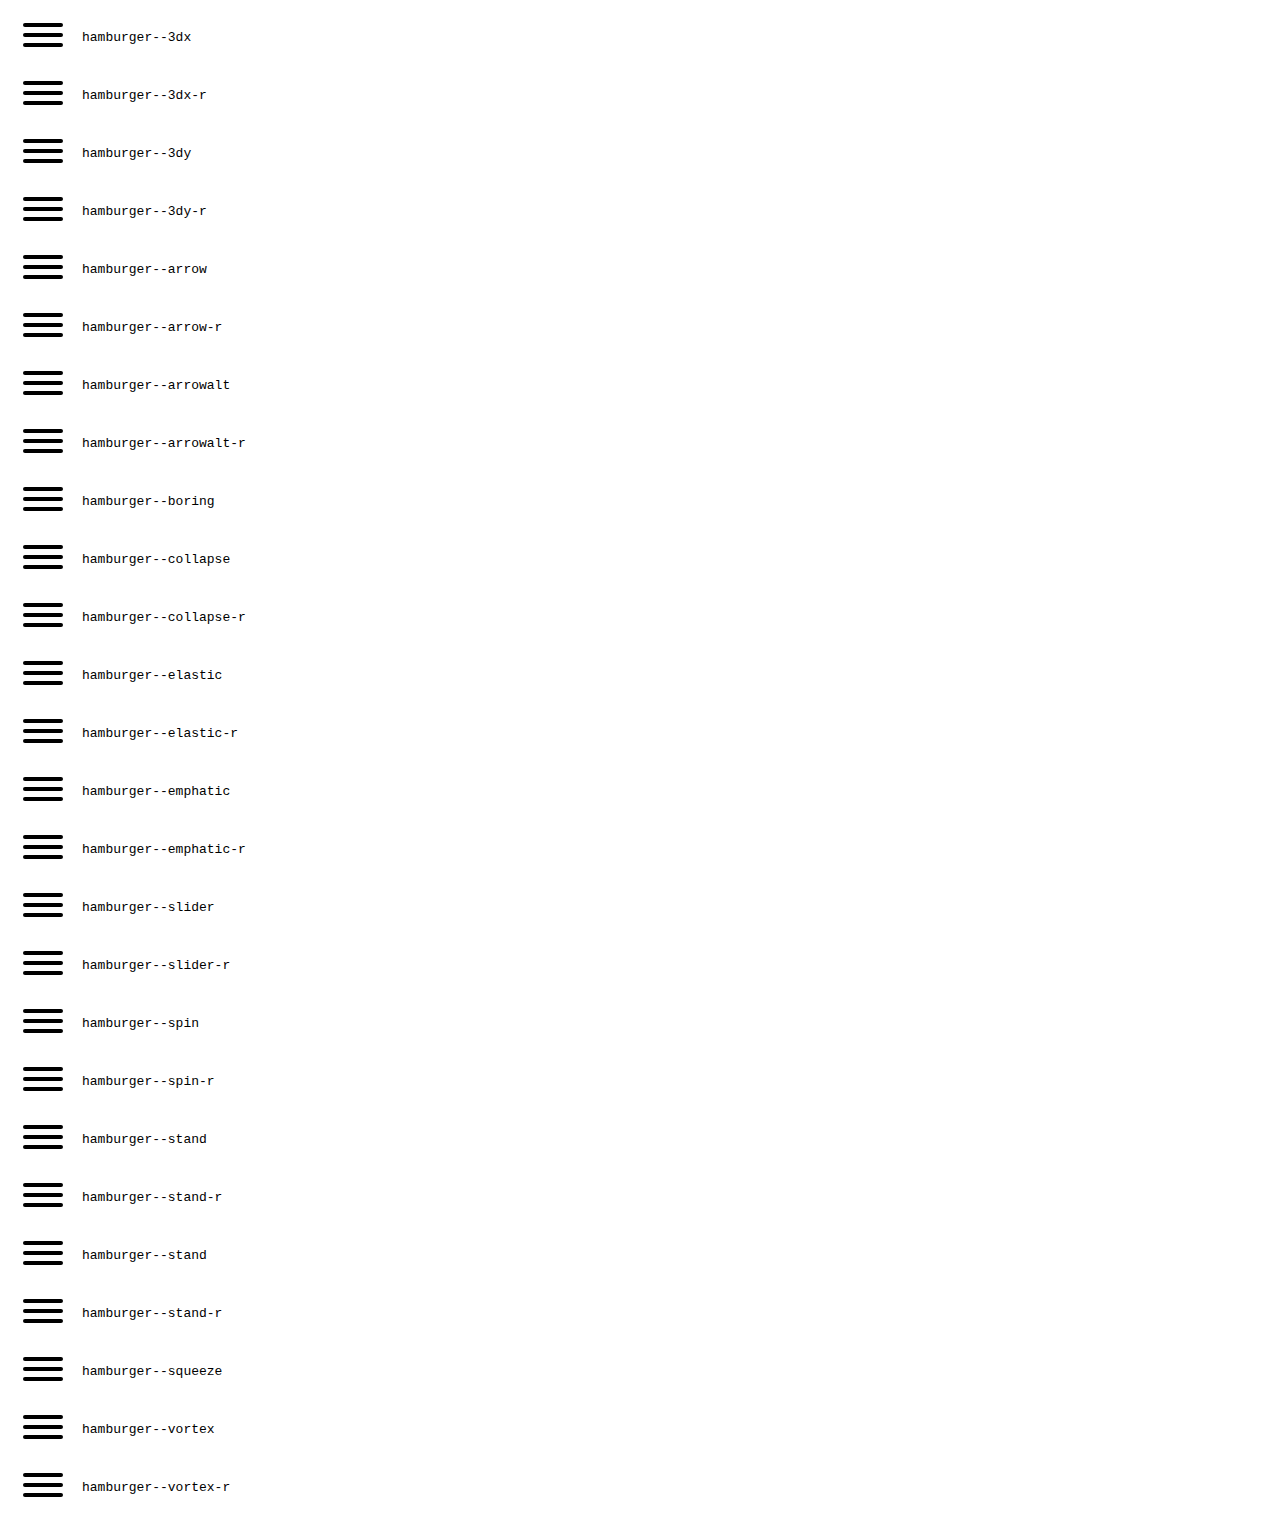
<file: nonferrous-master/assets/vendor/hamburgers/example.html>
<!DOCTYPE html>
<html lang="en">
<head>
  <meta charset="UTF-8">
  <title>Hamburgers by Jonathan Suh</title>
  <link rel="stylesheet" href="hamburgers.css">
  <style>
    code {
      display: inline-block;
    }

    code,
    .hamburger {
      vertical-align: middle;
    }
  </style>
</head>
<body>
  <div class="hamburger hamburger--3dx">
    <div class="hamburger-box">
      <div class="hamburger-inner"></div>
    </div>
  </div>
  <code>hamburger--3dx</code>

  <br>

  <div class="hamburger hamburger--3dx-r">
    <div class="hamburger-box">
      <div class="hamburger-inner"></div>
    </div>
  </div>
  <code>hamburger--3dx-r</code>

  <br>

  <div class="hamburger hamburger--3dy">
    <div class="hamburger-box">
      <div class="hamburger-inner"></div>
    </div>
  </div>
  <code>hamburger--3dy</code>

  <br>

  <div class="hamburger hamburger--3dy-r">
    <div class="hamburger-box">
      <div class="hamburger-inner"></div>
    </div>
  </div>
  <code>hamburger--3dy-r</code>

  <br>

  <div class="hamburger hamburger--arrow">
    <div class="hamburger-box">
      <div class="hamburger-inner"></div>
    </div>
  </div>
  <code>hamburger--arrow</code>

  <br>

  <div class="hamburger hamburger--arrow-r">
    <div class="hamburger-box">
      <div class="hamburger-inner"></div>
    </div>
  </div>
  <code>hamburger--arrow-r</code>

  <br>

  <div class="hamburger hamburger--arrowalt">
    <div class="hamburger-box">
      <div class="hamburger-inner"></div>
    </div>
  </div>
  <code>hamburger--arrowalt</code>

  <br>

  <div class="hamburger hamburger--arrowalt-r">
    <div class="hamburger-box">
      <div class="hamburger-inner"></div>
    </div>
  </div>
  <code>hamburger--arrowalt-r</code>

  <br>

  <div class="hamburger hamburger--boring">
    <div class="hamburger-box">
      <div class="hamburger-inner"></div>
    </div>
  </div>
  <code>hamburger--boring</code>

  <br>

  <div class="hamburger hamburger--collapse">
    <div class="hamburger-box">
      <div class="hamburger-inner"></div>
    </div>
  </div>
  <code>hamburger--collapse</code>

  <br>

  <div class="hamburger hamburger--collapse-r">
    <div class="hamburger-box">
      <div class="hamburger-inner"></div>
    </div>
  </div>
  <code>hamburger--collapse-r</code>

  <br>

  <div class="hamburger hamburger--elastic">
    <div class="hamburger-box">
      <div class="hamburger-inner"></div>
    </div>
  </div>
  <code>hamburger--elastic</code>

  <br>

  <div class="hamburger hamburger--elastic-r">
    <div class="hamburger-box">
      <div class="hamburger-inner"></div>
    </div>
  </div>
  <code>hamburger--elastic-r</code>

  <br>

  <div class="hamburger hamburger--emphatic">
    <div class="hamburger-box">
      <div class="hamburger-inner"></div>
    </div>
  </div>
  <code>hamburger--emphatic</code>

  <br>

  <div class="hamburger hamburger--emphatic-r">
    <div class="hamburger-box">
      <div class="hamburger-inner"></div>
    </div>
  </div>
  <code>hamburger--emphatic-r</code>

  <br>

  <div class="hamburger hamburger--slider">
    <div class="hamburger-box">
      <div class="hamburger-inner"></div>
    </div>
  </div>
  <code>hamburger--slider</code>

  <br>

  <div class="hamburger hamburger--slider-r">
    <div class="hamburger-box">
      <div class="hamburger-inner"></div>
    </div>
  </div>
  <code>hamburger--slider-r</code>

  <br>

  <div class="hamburger hamburger--spin">
    <div class="hamburger-box">
      <div class="hamburger-inner"></div>
    </div>
  </div>
  <code>hamburger--spin</code>

  <br>

  <div class="hamburger hamburger--spin-r">
    <div class="hamburger-box">
      <div class="hamburger-inner"></div>
    </div>
  </div>
  <code>hamburger--spin-r</code>

  <br>

  <div class="hamburger hamburger--stand">
    <div class="hamburger-box">
      <div class="hamburger-inner"></div>
    </div>
  </div>
  <code>hamburger--stand</code>

  <br>

  <div class="hamburger hamburger--stand-r">
    <div class="hamburger-box">
      <div class="hamburger-inner"></div>
    </div>
  </div>
  <code>hamburger--stand-r</code>

  <br>

  <div class="hamburger hamburger--stand">
    <div class="hamburger-box">
      <div class="hamburger-inner"></div>
    </div>
  </div>
  <code>hamburger--stand</code>

  <br>

  <div class="hamburger hamburger--stand-r">
    <div class="hamburger-box">
      <div class="hamburger-inner"></div>
    </div>
  </div>
  <code>hamburger--stand-r</code>

  <br>

  <div class="hamburger hamburger--squeeze">
    <div class="hamburger-box">
      <div class="hamburger-inner"></div>
    </div>
  </div>
  <code>hamburger--squeeze</code>

  <br>

  <div class="hamburger hamburger--vortex">
    <div class="hamburger-box">
      <div class="hamburger-inner"></div>
    </div>
  </div>
  <code>hamburger--vortex</code>

  <br>

  <div class="hamburger hamburger--vortex-r">
    <div class="hamburger-box">
      <div class="hamburger-inner"></div>
    </div>
  </div>
  <code>hamburger--vortex-r</code>

  <script>
  /**
   * forEach implementation for Objects/NodeLists/Arrays, automatic type loops and context options
   *
   * @private
   * @author Todd Motto
   * @link https://github.com/toddmotto/foreach
   * @param {Array|Object|NodeList} collection - Collection of items to iterate, could be an Array, Object or NodeList
   * @callback requestCallback      callback   - Callback function for each iteration.
   * @param {Array|Object|NodeList} scope=null - Object/NodeList/Array that forEach is iterating over, to use as the this value when executing callback.
   * @returns {}
   */
    var forEach=function(t,o,r){if("[object Object]"===Object.prototype.toString.call(t))for(var c in t)Object.prototype.hasOwnProperty.call(t,c)&&o.call(r,t[c],c,t);else for(var e=0,l=t.length;l>e;e++)o.call(r,t[e],e,t)};

    var hamburgers = document.querySelectorAll(".hamburger");
    if (hamburgers.length > 0) {
      forEach(hamburgers, function(hamburger) {
        hamburger.addEventListener("click", function() {
          this.classList.toggle("is-active");
        }, false);
      });
    }
  </script>
</body>
</html>
</file>
<file: nonferrous-master/assets/vendor/hamburgers/hamburgers.css>
/*!
 * Hamburgers
 * @description Tasty CSS-animated hamburgers
 * @author Jonathan Suh @jonsuh
 * @site https://jonsuh.com/hamburgers
 * @link https://github.com/jonsuh/hamburgers
 */
.hamburger {
  padding: 15px 15px;
  display: inline-block;
  cursor: pointer;
  transition-property: opacity, filter;
  transition-duration: 0.15s;
  transition-timing-function: linear;
  font: inherit;
  color: inherit;
  text-transform: none;
  background-color: transparent;
  border: 0;
  margin: 0;
  overflow: visible; }
  .hamburger:hover {
    opacity: 0.7; }

.hamburger-box {
  width: 40px;
  height: 24px;
  display: inline-block;
  position: relative; }

.hamburger-inner {
  display: block;
  top: 50%;
  margin-top: -2px; }
  .hamburger-inner, .hamburger-inner::before, .hamburger-inner::after {
    width: 40px;
    height: 4px;
    background-color: #000;
    border-radius: 4px;
    position: absolute;
    transition-property: transform;
    transition-duration: 0.15s;
    transition-timing-function: ease; }
  .hamburger-inner::before, .hamburger-inner::after {
    content: "";
    display: block; }
  .hamburger-inner::before {
    top: -10px; }
  .hamburger-inner::after {
    bottom: -10px; }

/*
   * 3DX
   */
.hamburger--3dx .hamburger-box {
  perspective: 80px; }

.hamburger--3dx .hamburger-inner {
  transition: transform 0.15s cubic-bezier(0.645, 0.045, 0.355, 1), background-color 0s 0.1s cubic-bezier(0.645, 0.045, 0.355, 1); }
  .hamburger--3dx .hamburger-inner::before, .hamburger--3dx .hamburger-inner::after {
    transition: transform 0s 0.1s cubic-bezier(0.645, 0.045, 0.355, 1); }

.hamburger--3dx.is-active .hamburger-inner {
  background-color: transparent;
  transform: rotateY(180deg); }
  .hamburger--3dx.is-active .hamburger-inner::before {
    transform: translate3d(0, 10px, 0) rotate(45deg); }
  .hamburger--3dx.is-active .hamburger-inner::after {
    transform: translate3d(0, -10px, 0) rotate(-45deg); }

/*
   * 3DX Reverse
   */
.hamburger--3dx-r .hamburger-box {
  perspective: 80px; }

.hamburger--3dx-r .hamburger-inner {
  transition: transform 0.15s cubic-bezier(0.645, 0.045, 0.355, 1), background-color 0s 0.1s cubic-bezier(0.645, 0.045, 0.355, 1); }
  .hamburger--3dx-r .hamburger-inner::before, .hamburger--3dx-r .hamburger-inner::after {
    transition: transform 0s 0.1s cubic-bezier(0.645, 0.045, 0.355, 1); }

.hamburger--3dx-r.is-active .hamburger-inner {
  background-color: transparent;
  transform: rotateY(-180deg); }
  .hamburger--3dx-r.is-active .hamburger-inner::before {
    transform: translate3d(0, 10px, 0) rotate(45deg); }
  .hamburger--3dx-r.is-active .hamburger-inner::after {
    transform: translate3d(0, -10px, 0) rotate(-45deg); }

/*
   * 3DY
   */
.hamburger--3dy .hamburger-box {
  perspective: 80px; }

.hamburger--3dy .hamburger-inner {
  transition: transform 0.15s cubic-bezier(0.645, 0.045, 0.355, 1), background-color 0s 0.1s cubic-bezier(0.645, 0.045, 0.355, 1); }
  .hamburger--3dy .hamburger-inner::before, .hamburger--3dy .hamburger-inner::after {
    transition: transform 0s 0.1s cubic-bezier(0.645, 0.045, 0.355, 1); }

.hamburger--3dy.is-active .hamburger-inner {
  background-color: transparent;
  transform: rotateX(-180deg); }
  .hamburger--3dy.is-active .hamburger-inner::before {
    transform: translate3d(0, 10px, 0) rotate(45deg); }
  .hamburger--3dy.is-active .hamburger-inner::after {
    transform: translate3d(0, -10px, 0) rotate(-45deg); }

/*
   * 3DY Reverse
   */
.hamburger--3dy-r .hamburger-box {
  perspective: 80px; }

.hamburger--3dy-r .hamburger-inner {
  transition: transform 0.15s cubic-bezier(0.645, 0.045, 0.355, 1), background-color 0s 0.1s cubic-bezier(0.645, 0.045, 0.355, 1); }
  .hamburger--3dy-r .hamburger-inner::before, .hamburger--3dy-r .hamburger-inner::after {
    transition: transform 0s 0.1s cubic-bezier(0.645, 0.045, 0.355, 1); }

.hamburger--3dy-r.is-active .hamburger-inner {
  background-color: transparent;
  transform: rotateX(180deg); }
  .hamburger--3dy-r.is-active .hamburger-inner::before {
    transform: translate3d(0, 10px, 0) rotate(45deg); }
  .hamburger--3dy-r.is-active .hamburger-inner::after {
    transform: translate3d(0, -10px, 0) rotate(-45deg); }

/*
   * Arrow
   */
.hamburger--arrow.is-active .hamburger-inner::before {
  transform: translate3d(-8px, 0, 0) rotate(-45deg) scale(0.7, 1); }

.hamburger--arrow.is-active .hamburger-inner::after {
  transform: translate3d(-8px, 0, 0) rotate(45deg) scale(0.7, 1); }

/*
   * Arrow Right
   */
.hamburger--arrow-r.is-active .hamburger-inner::before {
  transform: translate3d(8px, 0, 0) rotate(45deg) scale(0.7, 1); }

.hamburger--arrow-r.is-active .hamburger-inner::after {
  transform: translate3d(8px, 0, 0) rotate(-45deg) scale(0.7, 1); }

/*
   * Arrow Alt
   */
.hamburger--arrowalt .hamburger-inner::before {
  transition: top 0.1s 0.1s ease, transform 0.1s cubic-bezier(0.165, 0.84, 0.44, 1); }

.hamburger--arrowalt .hamburger-inner::after {
  transition: bottom 0.1s 0.1s ease, transform 0.1s cubic-bezier(0.165, 0.84, 0.44, 1); }

.hamburger--arrowalt.is-active .hamburger-inner::before {
  top: 0;
  transform: translate3d(-8px, -10px, 0) rotate(-45deg) scale(0.7, 1);
  transition: top 0.1s ease, transform 0.1s 0.1s cubic-bezier(0.895, 0.03, 0.685, 0.22); }

.hamburger--arrowalt.is-active .hamburger-inner::after {
  bottom: 0;
  transform: translate3d(-8px, 10px, 0) rotate(45deg) scale(0.7, 1);
  transition: bottom 0.1s ease, transform 0.1s 0.1s cubic-bezier(0.895, 0.03, 0.685, 0.22); }

/*
   * Arrow Alt Right
   */
.hamburger--arrowalt-r .hamburger-inner::before {
  transition: top 0.1s 0.1s ease, transform 0.1s cubic-bezier(0.165, 0.84, 0.44, 1); }

.hamburger--arrowalt-r .hamburger-inner::after {
  transition: bottom 0.1s 0.1s ease, transform 0.1s cubic-bezier(0.165, 0.84, 0.44, 1); }

.hamburger--arrowalt-r.is-active .hamburger-inner::before {
  top: 0;
  transform: translate3d(8px, -10px, 0) rotate(45deg) scale(0.7, 1);
  transition: top 0.1s ease, transform 0.1s 0.1s cubic-bezier(0.895, 0.03, 0.685, 0.22); }

.hamburger--arrowalt-r.is-active .hamburger-inner::after {
  bottom: 0;
  transform: translate3d(8px, 10px, 0) rotate(-45deg) scale(0.7, 1);
  transition: bottom 0.1s ease, transform 0.1s 0.1s cubic-bezier(0.895, 0.03, 0.685, 0.22); }

/*
   * Boring
   */
.hamburger--boring .hamburger-inner, .hamburger--boring .hamburger-inner::before, .hamburger--boring .hamburger-inner::after {
  transition-property: none; }

.hamburger--boring.is-active .hamburger-inner {
  transform: rotate(45deg); }
  .hamburger--boring.is-active .hamburger-inner::before {
    top: 0;
    opacity: 0; }
  .hamburger--boring.is-active .hamburger-inner::after {
    bottom: 0;
    transform: rotate(-90deg); }

/*
   * Collapse
   */
.hamburger--collapse .hamburger-inner {
  top: auto;
  bottom: 0;
  transition-duration: 0.13s;
  transition-delay: 0.13s;
  transition-timing-function: cubic-bezier(0.55, 0.055, 0.675, 0.19); }
  .hamburger--collapse .hamburger-inner::after {
    top: -20px;
    transition: top 0.2s 0.2s cubic-bezier(0.33333, 0.66667, 0.66667, 1), opacity 0.1s linear; }
  .hamburger--collapse .hamburger-inner::before {
    transition: top 0.12s 0.2s cubic-bezier(0.33333, 0.66667, 0.66667, 1), transform 0.13s cubic-bezier(0.55, 0.055, 0.675, 0.19); }

.hamburger--collapse.is-active .hamburger-inner {
  transform: translate3d(0, -10px, 0) rotate(-45deg);
  transition-delay: 0.22s;
  transition-timing-function: cubic-bezier(0.215, 0.61, 0.355, 1); }
  .hamburger--collapse.is-active .hamburger-inner::after {
    top: 0;
    opacity: 0;
    transition: top 0.2s cubic-bezier(0.33333, 0, 0.66667, 0.33333), opacity 0.1s 0.22s linear; }
  .hamburger--collapse.is-active .hamburger-inner::before {
    top: 0;
    transform: rotate(-90deg);
    transition: top 0.1s 0.16s cubic-bezier(0.33333, 0, 0.66667, 0.33333), transform 0.13s 0.25s cubic-bezier(0.215, 0.61, 0.355, 1); }

/*
   * Collapse Reverse
   */
.hamburger--collapse-r .hamburger-inner {
  top: auto;
  bottom: 0;
  transition-duration: 0.13s;
  transition-delay: 0.13s;
  transition-timing-function: cubic-bezier(0.55, 0.055, 0.675, 0.19); }
  .hamburger--collapse-r .hamburger-inner::after {
    top: -20px;
    transition: top 0.2s 0.2s cubic-bezier(0.33333, 0.66667, 0.66667, 1), opacity 0.1s linear; }
  .hamburger--collapse-r .hamburger-inner::before {
    transition: top 0.12s 0.2s cubic-bezier(0.33333, 0.66667, 0.66667, 1), transform 0.13s cubic-bezier(0.55, 0.055, 0.675, 0.19); }

.hamburger--collapse-r.is-active .hamburger-inner {
  transform: translate3d(0, -10px, 0) rotate(45deg);
  transition-delay: 0.22s;
  transition-timing-function: cubic-bezier(0.215, 0.61, 0.355, 1); }
  .hamburger--collapse-r.is-active .hamburger-inner::after {
    top: 0;
    opacity: 0;
    transition: top 0.2s cubic-bezier(0.33333, 0, 0.66667, 0.33333), opacity 0.1s 0.22s linear; }
  .hamburger--collapse-r.is-active .hamburger-inner::before {
    top: 0;
    transform: rotate(90deg);
    transition: top 0.1s 0.16s cubic-bezier(0.33333, 0, 0.66667, 0.33333), transform 0.13s 0.25s cubic-bezier(0.215, 0.61, 0.355, 1); }

/*
   * Elastic
   */
.hamburger--elastic .hamburger-inner {
  top: 2px;
  transition-duration: 0.275s;
  transition-timing-function: cubic-bezier(0.68, -0.55, 0.265, 1.55); }
  .hamburger--elastic .hamburger-inner::before {
    top: 10px;
    transition: opacity 0.125s 0.275s ease; }
  .hamburger--elastic .hamburger-inner::after {
    top: 20px;
    transition: transform 0.275s cubic-bezier(0.68, -0.55, 0.265, 1.55); }

.hamburger--elastic.is-active .hamburger-inner {
  transform: translate3d(0, 10px, 0) rotate(135deg);
  transition-delay: 0.075s; }
  .hamburger--elastic.is-active .hamburger-inner::before {
    transition-delay: 0s;
    opacity: 0; }
  .hamburger--elastic.is-active .hamburger-inner::after {
    transform: translate3d(0, -20px, 0) rotate(-270deg);
    transition-delay: 0.075s; }

/*
   * Elastic Reverse
   */
.hamburger--elastic-r .hamburger-inner {
  top: 2px;
  transition-duration: 0.275s;
  transition-timing-function: cubic-bezier(0.68, -0.55, 0.265, 1.55); }
  .hamburger--elastic-r .hamburger-inner::before {
    top: 10px;
    transition: opacity 0.125s 0.275s ease; }
  .hamburger--elastic-r .hamburger-inner::after {
    top: 20px;
    transition: transform 0.275s cubic-bezier(0.68, -0.55, 0.265, 1.55); }

.hamburger--elastic-r.is-active .hamburger-inner {
  transform: translate3d(0, 10px, 0) rotate(-135deg);
  transition-delay: 0.075s; }
  .hamburger--elastic-r.is-active .hamburger-inner::before {
    transition-delay: 0s;
    opacity: 0; }
  .hamburger--elastic-r.is-active .hamburger-inner::after {
    transform: translate3d(0, -20px, 0) rotate(270deg);
    transition-delay: 0.075s; }

/*
   * Emphatic
   */
.hamburger--emphatic {
  overflow: hidden; }
  .hamburger--emphatic .hamburger-inner {
    transition: background-color 0.125s 0.175s ease-in; }
    .hamburger--emphatic .hamburger-inner::before {
      left: 0;
      transition: transform 0.125s cubic-bezier(0.6, 0.04, 0.98, 0.335), top 0.05s 0.125s linear, left 0.125s 0.175s ease-in; }
    .hamburger--emphatic .hamburger-inner::after {
      top: 10px;
      right: 0;
      transition: transform 0.125s cubic-bezier(0.6, 0.04, 0.98, 0.335), top 0.05s 0.125s linear, right 0.125s 0.175s ease-in; }
  .hamburger--emphatic.is-active .hamburger-inner {
    transition-delay: 0s;
    transition-timing-function: ease-out;
    background-color: transparent; }
    .hamburger--emphatic.is-active .hamburger-inner::before {
      left: -80px;
      top: -80px;
      transform: translate3d(80px, 80px, 0) rotate(45deg);
      transition: left 0.125s ease-out, top 0.05s 0.125s linear, transform 0.125s 0.175s cubic-bezier(0.075, 0.82, 0.165, 1); }
    .hamburger--emphatic.is-active .hamburger-inner::after {
      right: -80px;
      top: -80px;
      transform: translate3d(-80px, 80px, 0) rotate(-45deg);
      transition: right 0.125s ease-out, top 0.05s 0.125s linear, transform 0.125s 0.175s cubic-bezier(0.075, 0.82, 0.165, 1); }

/*
   * Emphatic Reverse
   */
.hamburger--emphatic-r {
  overflow: hidden; }
  .hamburger--emphatic-r .hamburger-inner {
    transition: background-color 0.125s 0.175s ease-in; }
    .hamburger--emphatic-r .hamburger-inner::before {
      left: 0;
      transition: transform 0.125s cubic-bezier(0.6, 0.04, 0.98, 0.335), top 0.05s 0.125s linear, left 0.125s 0.175s ease-in; }
    .hamburger--emphatic-r .hamburger-inner::after {
      top: 10px;
      right: 0;
      transition: transform 0.125s cubic-bezier(0.6, 0.04, 0.98, 0.335), top 0.05s 0.125s linear, right 0.125s 0.175s ease-in; }
  .hamburger--emphatic-r.is-active .hamburger-inner {
    transition-delay: 0s;
    transition-timing-function: ease-out;
    background-color: transparent; }
    .hamburger--emphatic-r.is-active .hamburger-inner::before {
      left: -80px;
      top: 80px;
      transform: translate3d(80px, -80px, 0) rotate(-45deg);
      transition: left 0.125s ease-out, top 0.05s 0.125s linear, transform 0.125s 0.175s cubic-bezier(0.075, 0.82, 0.165, 1); }
    .hamburger--emphatic-r.is-active .hamburger-inner::after {
      right: -80px;
      top: 80px;
      transform: translate3d(-80px, -80px, 0) rotate(45deg);
      transition: right 0.125s ease-out, top 0.05s 0.125s linear, transform 0.125s 0.175s cubic-bezier(0.075, 0.82, 0.165, 1); }

/*
   * Slider
   */
.hamburger--slider .hamburger-inner {
  top: 2px; }
  .hamburger--slider .hamburger-inner::before {
    top: 10px;
    transition-property: transform, opacity;
    transition-timing-function: ease;
    transition-duration: 0.15s; }
  .hamburger--slider .hamburger-inner::after {
    top: 20px; }

.hamburger--slider.is-active .hamburger-inner {
  transform: translate3d(0, 10px, 0) rotate(45deg); }
  .hamburger--slider.is-active .hamburger-inner::before {
    transform: rotate(-45deg) translate3d(-5.71429px, -6px, 0);
    opacity: 0; }
  .hamburger--slider.is-active .hamburger-inner::after {
    transform: translate3d(0, -20px, 0) rotate(-90deg); }

/*
   * Slider Reverse
   */
.hamburger--slider-r .hamburger-inner {
  top: 2px; }
  .hamburger--slider-r .hamburger-inner::before {
    top: 10px;
    transition-property: transform, opacity;
    transition-timing-function: ease;
    transition-duration: 0.15s; }
  .hamburger--slider-r .hamburger-inner::after {
    top: 20px; }

.hamburger--slider-r.is-active .hamburger-inner {
  transform: translate3d(0, 10px, 0) rotate(-45deg); }
  .hamburger--slider-r.is-active .hamburger-inner::before {
    transform: rotate(45deg) translate3d(5.71429px, -6px, 0);
    opacity: 0; }
  .hamburger--slider-r.is-active .hamburger-inner::after {
    transform: translate3d(0, -20px, 0) rotate(90deg); }

/*
   * Spring
   */
.hamburger--spring .hamburger-inner {
  top: 2px;
  transition: background-color 0s 0.13s linear; }
  .hamburger--spring .hamburger-inner::before {
    top: 10px;
    transition: top 0.1s 0.2s cubic-bezier(0.33333, 0.66667, 0.66667, 1), transform 0.13s cubic-bezier(0.55, 0.055, 0.675, 0.19); }
  .hamburger--spring .hamburger-inner::after {
    top: 20px;
    transition: top 0.2s 0.2s cubic-bezier(0.33333, 0.66667, 0.66667, 1), transform 0.13s cubic-bezier(0.55, 0.055, 0.675, 0.19); }

.hamburger--spring.is-active .hamburger-inner {
  transition-delay: 0.22s;
  background-color: transparent; }
  .hamburger--spring.is-active .hamburger-inner::before {
    top: 0;
    transition: top 0.1s 0.15s cubic-bezier(0.33333, 0, 0.66667, 0.33333), transform 0.13s 0.22s cubic-bezier(0.215, 0.61, 0.355, 1);
    transform: translate3d(0, 10px, 0) rotate(45deg); }
  .hamburger--spring.is-active .hamburger-inner::after {
    top: 0;
    transition: top 0.2s cubic-bezier(0.33333, 0, 0.66667, 0.33333), transform 0.13s 0.22s cubic-bezier(0.215, 0.61, 0.355, 1);
    transform: translate3d(0, 10px, 0) rotate(-45deg); }

/*
   * Spring Reverse
   */
.hamburger--spring-r .hamburger-inner {
  top: auto;
  bottom: 0;
  transition-duration: 0.13s;
  transition-delay: 0s;
  transition-timing-function: cubic-bezier(0.55, 0.055, 0.675, 0.19); }
  .hamburger--spring-r .hamburger-inner::after {
    top: -20px;
    transition: top 0.2s 0.2s cubic-bezier(0.33333, 0.66667, 0.66667, 1), opacity 0s linear; }
  .hamburger--spring-r .hamburger-inner::before {
    transition: top 0.1s 0.2s cubic-bezier(0.33333, 0.66667, 0.66667, 1), transform 0.13s cubic-bezier(0.55, 0.055, 0.675, 0.19); }

.hamburger--spring-r.is-active .hamburger-inner {
  transform: translate3d(0, -10px, 0) rotate(-45deg);
  transition-delay: 0.22s;
  transition-timing-function: cubic-bezier(0.215, 0.61, 0.355, 1); }
  .hamburger--spring-r.is-active .hamburger-inner::after {
    top: 0;
    opacity: 0;
    transition: top 0.2s cubic-bezier(0.33333, 0, 0.66667, 0.33333), opacity 0s 0.22s linear; }
  .hamburger--spring-r.is-active .hamburger-inner::before {
    top: 0;
    transform: rotate(90deg);
    transition: top 0.1s 0.15s cubic-bezier(0.33333, 0, 0.66667, 0.33333), transform 0.13s 0.22s cubic-bezier(0.215, 0.61, 0.355, 1); }

/*
   * Stand
   */
.hamburger--stand .hamburger-inner {
  transition: transform 0.075s 0.15s cubic-bezier(0.55, 0.055, 0.675, 0.19), background-color 0s 0.075s linear; }
  .hamburger--stand .hamburger-inner::before {
    transition: top 0.075s 0.075s ease-in, transform 0.075s 0s cubic-bezier(0.55, 0.055, 0.675, 0.19); }
  .hamburger--stand .hamburger-inner::after {
    transition: bottom 0.075s 0.075s ease-in, transform 0.075s 0s cubic-bezier(0.55, 0.055, 0.675, 0.19); }

.hamburger--stand.is-active .hamburger-inner {
  transform: rotate(90deg);
  background-color: transparent;
  transition: transform 0.075s 0s cubic-bezier(0.215, 0.61, 0.355, 1), background-color 0s 0.15s linear; }
  .hamburger--stand.is-active .hamburger-inner::before {
    top: 0;
    transform: rotate(-45deg);
    transition: top 0.075s 0.1s ease-out, transform 0.075s 0.15s cubic-bezier(0.215, 0.61, 0.355, 1); }
  .hamburger--stand.is-active .hamburger-inner::after {
    bottom: 0;
    transform: rotate(45deg);
    transition: bottom 0.075s 0.1s ease-out, transform 0.075s 0.15s cubic-bezier(0.215, 0.61, 0.355, 1); }

/*
   * Stand Reverse
   */
.hamburger--stand-r .hamburger-inner {
  transition: transform 0.075s 0.15s cubic-bezier(0.55, 0.055, 0.675, 0.19), background-color 0s 0.075s linear; }
  .hamburger--stand-r .hamburger-inner::before {
    transition: top 0.075s 0.075s ease-in, transform 0.075s 0s cubic-bezier(0.55, 0.055, 0.675, 0.19); }
  .hamburger--stand-r .hamburger-inner::after {
    transition: bottom 0.075s 0.075s ease-in, transform 0.075s 0s cubic-bezier(0.55, 0.055, 0.675, 0.19); }

.hamburger--stand-r.is-active .hamburger-inner {
  transform: rotate(-90deg);
  background-color: transparent;
  transition: transform 0.075s 0s cubic-bezier(0.215, 0.61, 0.355, 1), background-color 0s 0.15s linear; }
  .hamburger--stand-r.is-active .hamburger-inner::before {
    top: 0;
    transform: rotate(-45deg);
    transition: top 0.075s 0.1s ease-out, transform 0.075s 0.15s cubic-bezier(0.215, 0.61, 0.355, 1); }
  .hamburger--stand-r.is-active .hamburger-inner::after {
    bottom: 0;
    transform: rotate(45deg);
    transition: bottom 0.075s 0.1s ease-out, transform 0.075s 0.15s cubic-bezier(0.215, 0.61, 0.355, 1); }

/*
   * Spin
   */
.hamburger--spin .hamburger-inner {
  transition-duration: 0.22s;
  transition-timing-function: cubic-bezier(0.55, 0.055, 0.675, 0.19); }
  .hamburger--spin .hamburger-inner::before {
    transition: top 0.1s 0.25s ease-in, opacity 0.1s ease-in; }
  .hamburger--spin .hamburger-inner::after {
    transition: bottom 0.1s 0.25s ease-in, transform 0.22s cubic-bezier(0.55, 0.055, 0.675, 0.19); }

.hamburger--spin.is-active .hamburger-inner {
  transform: rotate(225deg);
  transition-delay: 0.12s;
  transition-timing-function: cubic-bezier(0.215, 0.61, 0.355, 1); }
  .hamburger--spin.is-active .hamburger-inner::before {
    top: 0;
    opacity: 0;
    transition: top 0.1s ease-out, opacity 0.1s 0.12s ease-out; }
  .hamburger--spin.is-active .hamburger-inner::after {
    bottom: 0;
    transform: rotate(-90deg);
    transition: bottom 0.1s ease-out, transform 0.22s 0.12s cubic-bezier(0.215, 0.61, 0.355, 1); }

/*
   * Spin Reverse
   */
.hamburger--spin-r .hamburger-inner {
  transition-duration: 0.22s;
  transition-timing-function: cubic-bezier(0.55, 0.055, 0.675, 0.19); }
  .hamburger--spin-r .hamburger-inner::before {
    transition: top 0.1s 0.25s ease-in, opacity 0.1s ease-in; }
  .hamburger--spin-r .hamburger-inner::after {
    transition: bottom 0.1s 0.25s ease-in, transform 0.22s cubic-bezier(0.55, 0.055, 0.675, 0.19); }

.hamburger--spin-r.is-active .hamburger-inner {
  transform: rotate(-225deg);
  transition-delay: 0.12s;
  transition-timing-function: cubic-bezier(0.215, 0.61, 0.355, 1); }
  .hamburger--spin-r.is-active .hamburger-inner::before {
    top: 0;
    opacity: 0;
    transition: top 0.1s ease-out, opacity 0.1s 0.12s ease-out; }
  .hamburger--spin-r.is-active .hamburger-inner::after {
    bottom: 0;
    transform: rotate(90deg);
    transition: bottom 0.1s ease-out, transform 0.22s 0.12s cubic-bezier(0.215, 0.61, 0.355, 1); }

/*
   * Squeeze
   */
.hamburger--squeeze .hamburger-inner {
  transition-duration: 0.075s;
  transition-timing-function: cubic-bezier(0.55, 0.055, 0.675, 0.19); }
  .hamburger--squeeze .hamburger-inner::before {
    transition: top 0.075s 0.12s ease, opacity 0.075s ease; }
  .hamburger--squeeze .hamburger-inner::after {
    transition: bottom 0.075s 0.12s ease, transform 0.075s cubic-bezier(0.55, 0.055, 0.675, 0.19); }

.hamburger--squeeze.is-active .hamburger-inner {
  transform: rotate(45deg);
  transition-delay: 0.12s;
  transition-timing-function: cubic-bezier(0.215, 0.61, 0.355, 1); }
  .hamburger--squeeze.is-active .hamburger-inner::before {
    top: 0;
    opacity: 0;
    transition: top 0.075s ease, opacity 0.075s 0.12s ease; }
  .hamburger--squeeze.is-active .hamburger-inner::after {
    bottom: 0;
    transform: rotate(-90deg);
    transition: bottom 0.075s ease, transform 0.075s 0.12s cubic-bezier(0.215, 0.61, 0.355, 1); }

/*
   * Vortex
   */
.hamburger--vortex .hamburger-inner {
  transition-duration: 0.2s;
  transition-timing-function: cubic-bezier(0.19, 1, 0.22, 1); }
  .hamburger--vortex .hamburger-inner::before, .hamburger--vortex .hamburger-inner::after {
    transition-duration: 0s;
    transition-delay: 0.1s;
    transition-timing-function: linear; }
  .hamburger--vortex .hamburger-inner::before {
    transition-property: top, opacity; }
  .hamburger--vortex .hamburger-inner::after {
    transition-property: bottom, transform; }

.hamburger--vortex.is-active .hamburger-inner {
  transform: rotate(765deg);
  transition-timing-function: cubic-bezier(0.19, 1, 0.22, 1); }
  .hamburger--vortex.is-active .hamburger-inner::before, .hamburger--vortex.is-active .hamburger-inner::after {
    transition-delay: 0s; }
  .hamburger--vortex.is-active .hamburger-inner::before {
    top: 0;
    opacity: 0; }
  .hamburger--vortex.is-active .hamburger-inner::after {
    bottom: 0;
    transform: rotate(90deg); }

/*
   * Vortex Reverse
   */
.hamburger--vortex-r .hamburger-inner {
  transition-duration: 0.2s;
  transition-timing-function: cubic-bezier(0.19, 1, 0.22, 1); }
  .hamburger--vortex-r .hamburger-inner::before, .hamburger--vortex-r .hamburger-inner::after {
    transition-duration: 0s;
    transition-delay: 0.1s;
    transition-timing-function: linear; }
  .hamburger--vortex-r .hamburger-inner::before {
    transition-property: top, opacity; }
  .hamburger--vortex-r .hamburger-inner::after {
    transition-property: bottom, transform; }

.hamburger--vortex-r.is-active .hamburger-inner {
  transform: rotate(-765deg);
  transition-timing-function: cubic-bezier(0.19, 1, 0.22, 1); }
  .hamburger--vortex-r.is-active .hamburger-inner::before, .hamburger--vortex-r.is-active .hamburger-inner::after {
    transition-delay: 0s; }
  .hamburger--vortex-r.is-active .hamburger-inner::before {
    top: 0;
    opacity: 0; }
  .hamburger--vortex-r.is-active .hamburger-inner::after {
    bottom: 0;
    transform: rotate(-90deg); }
</file>
